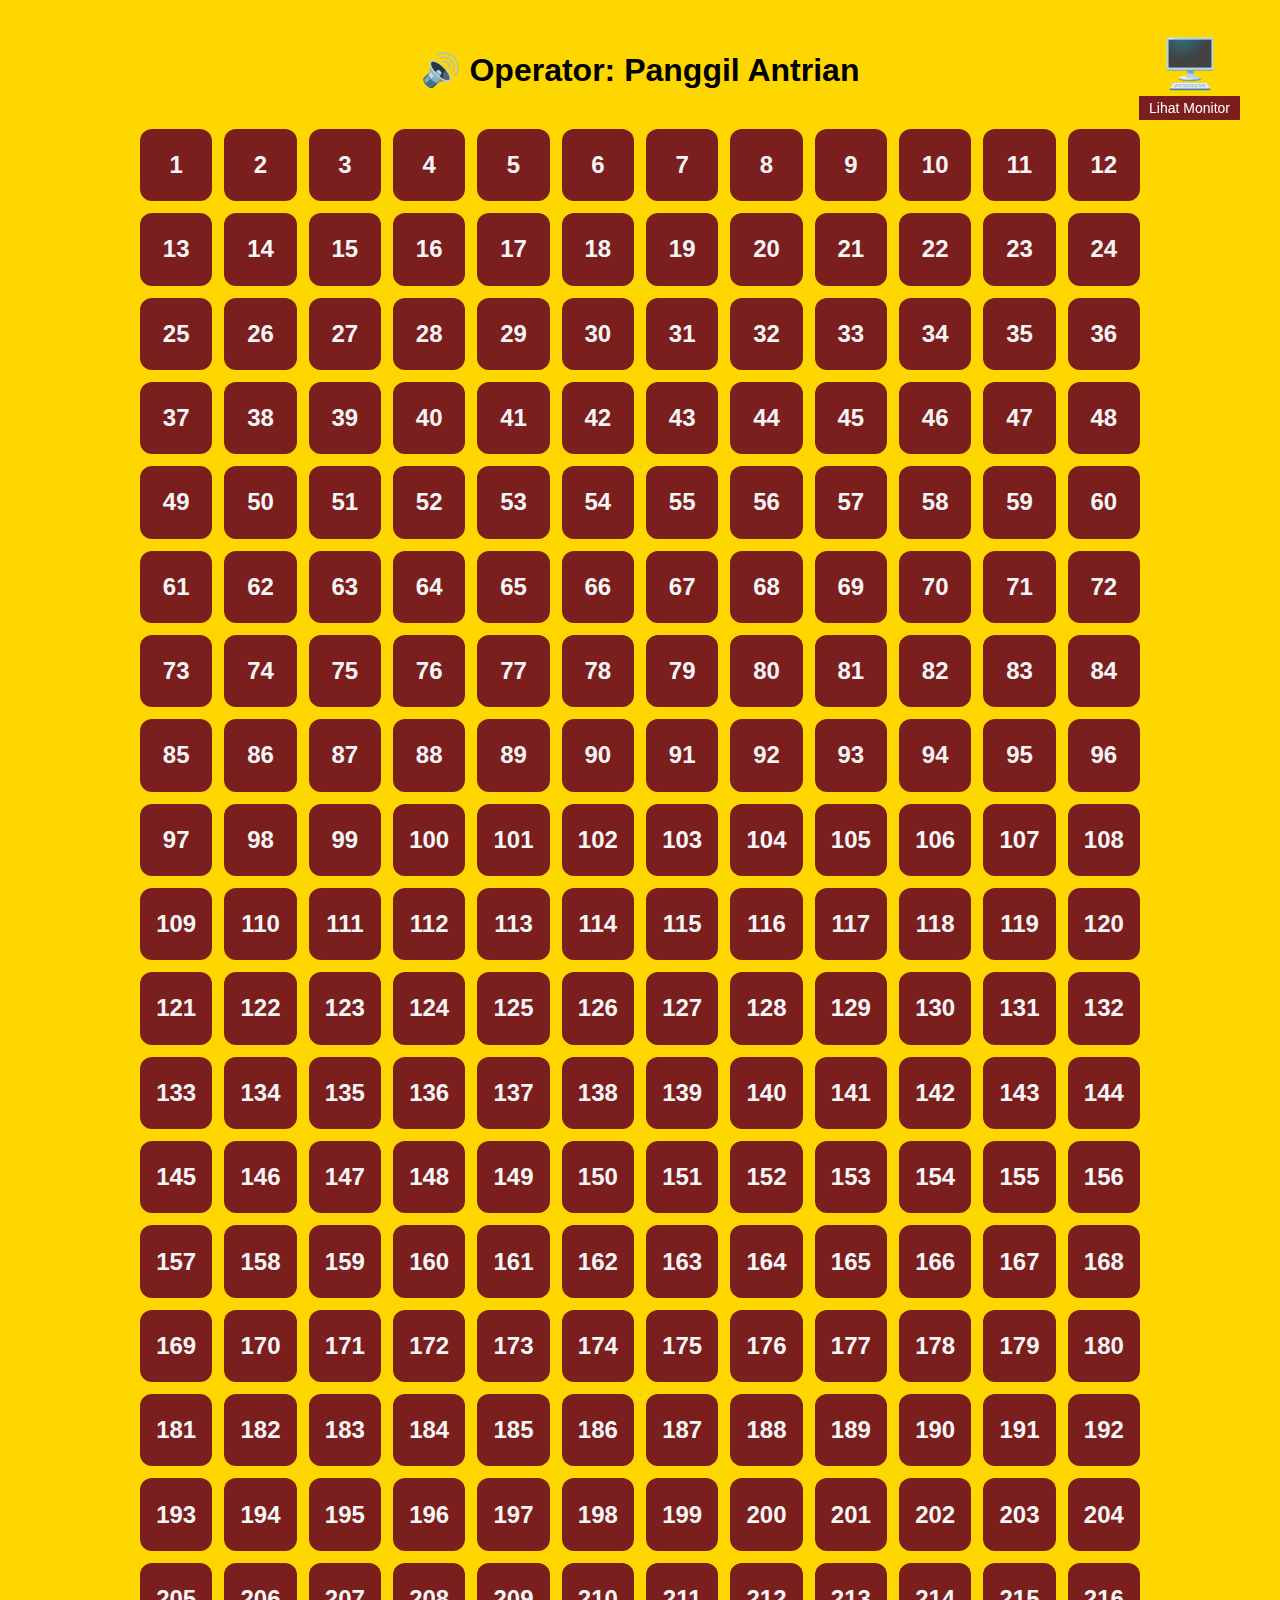
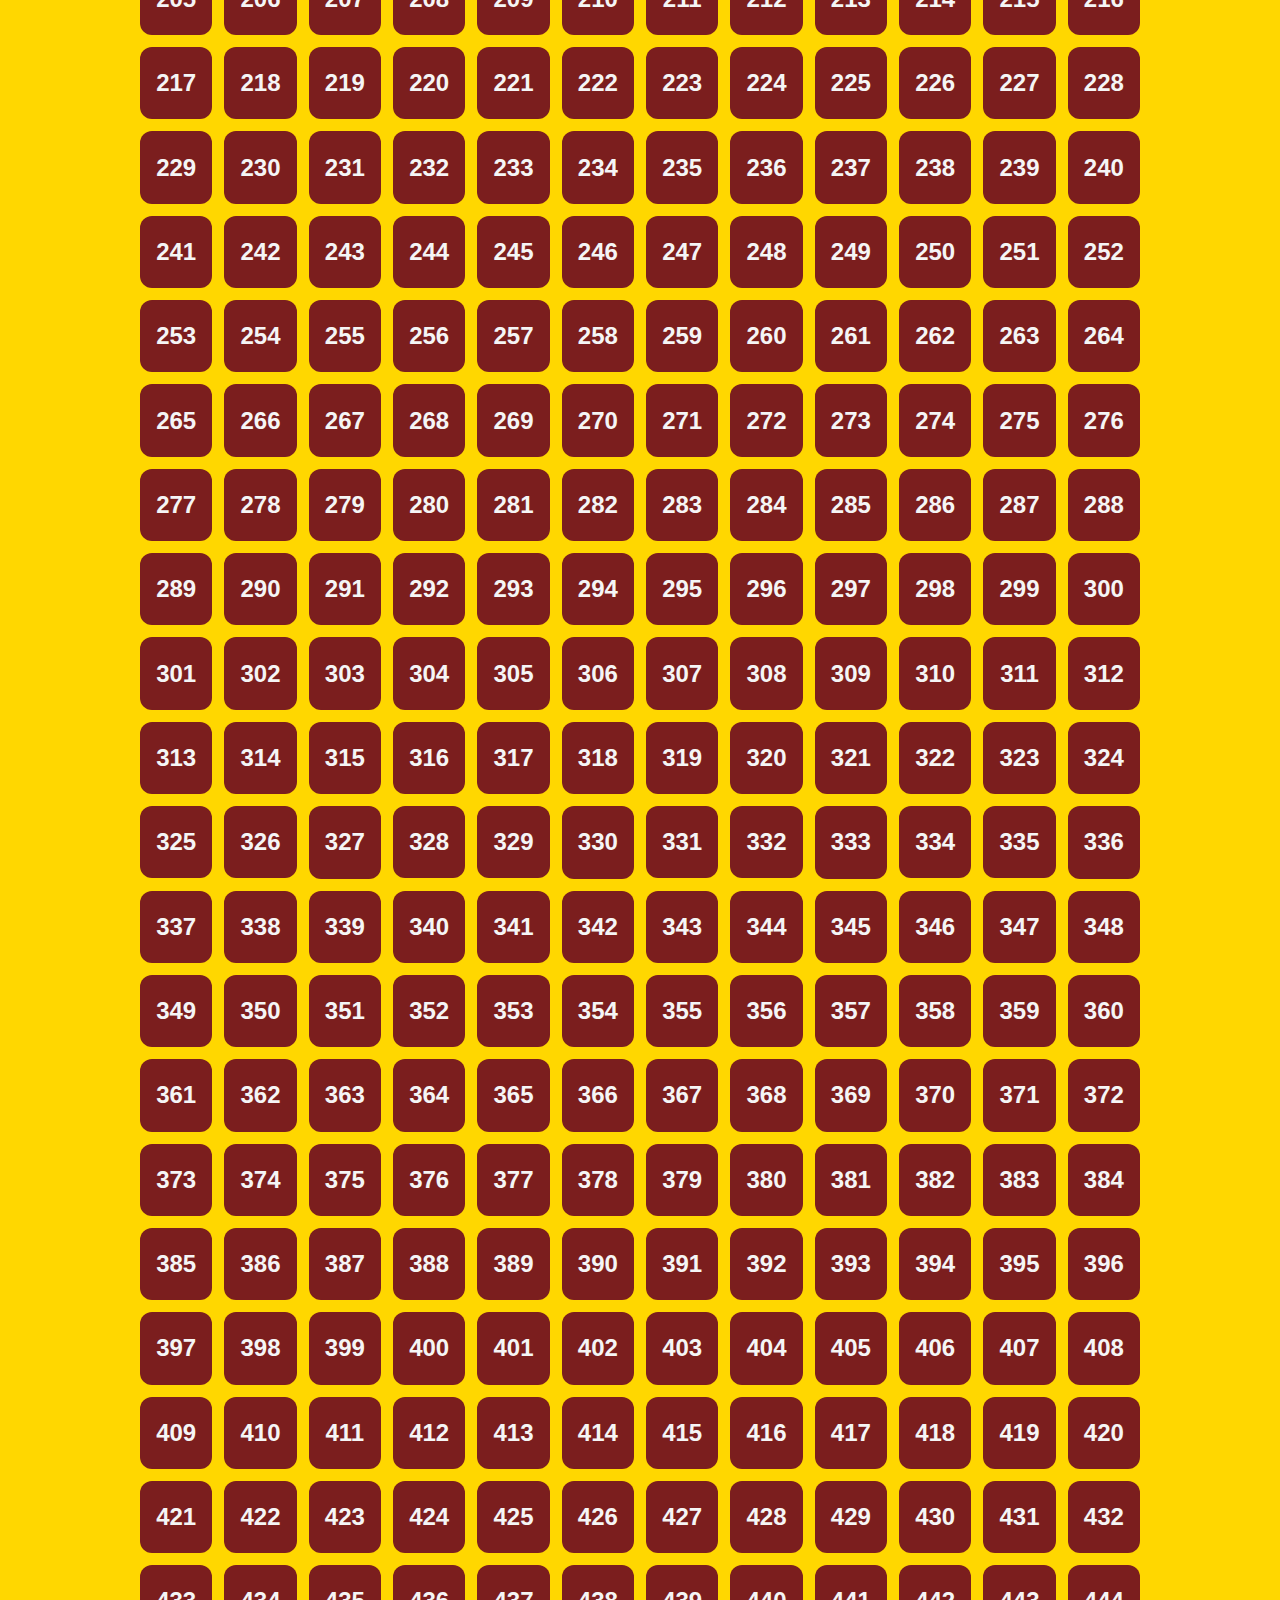
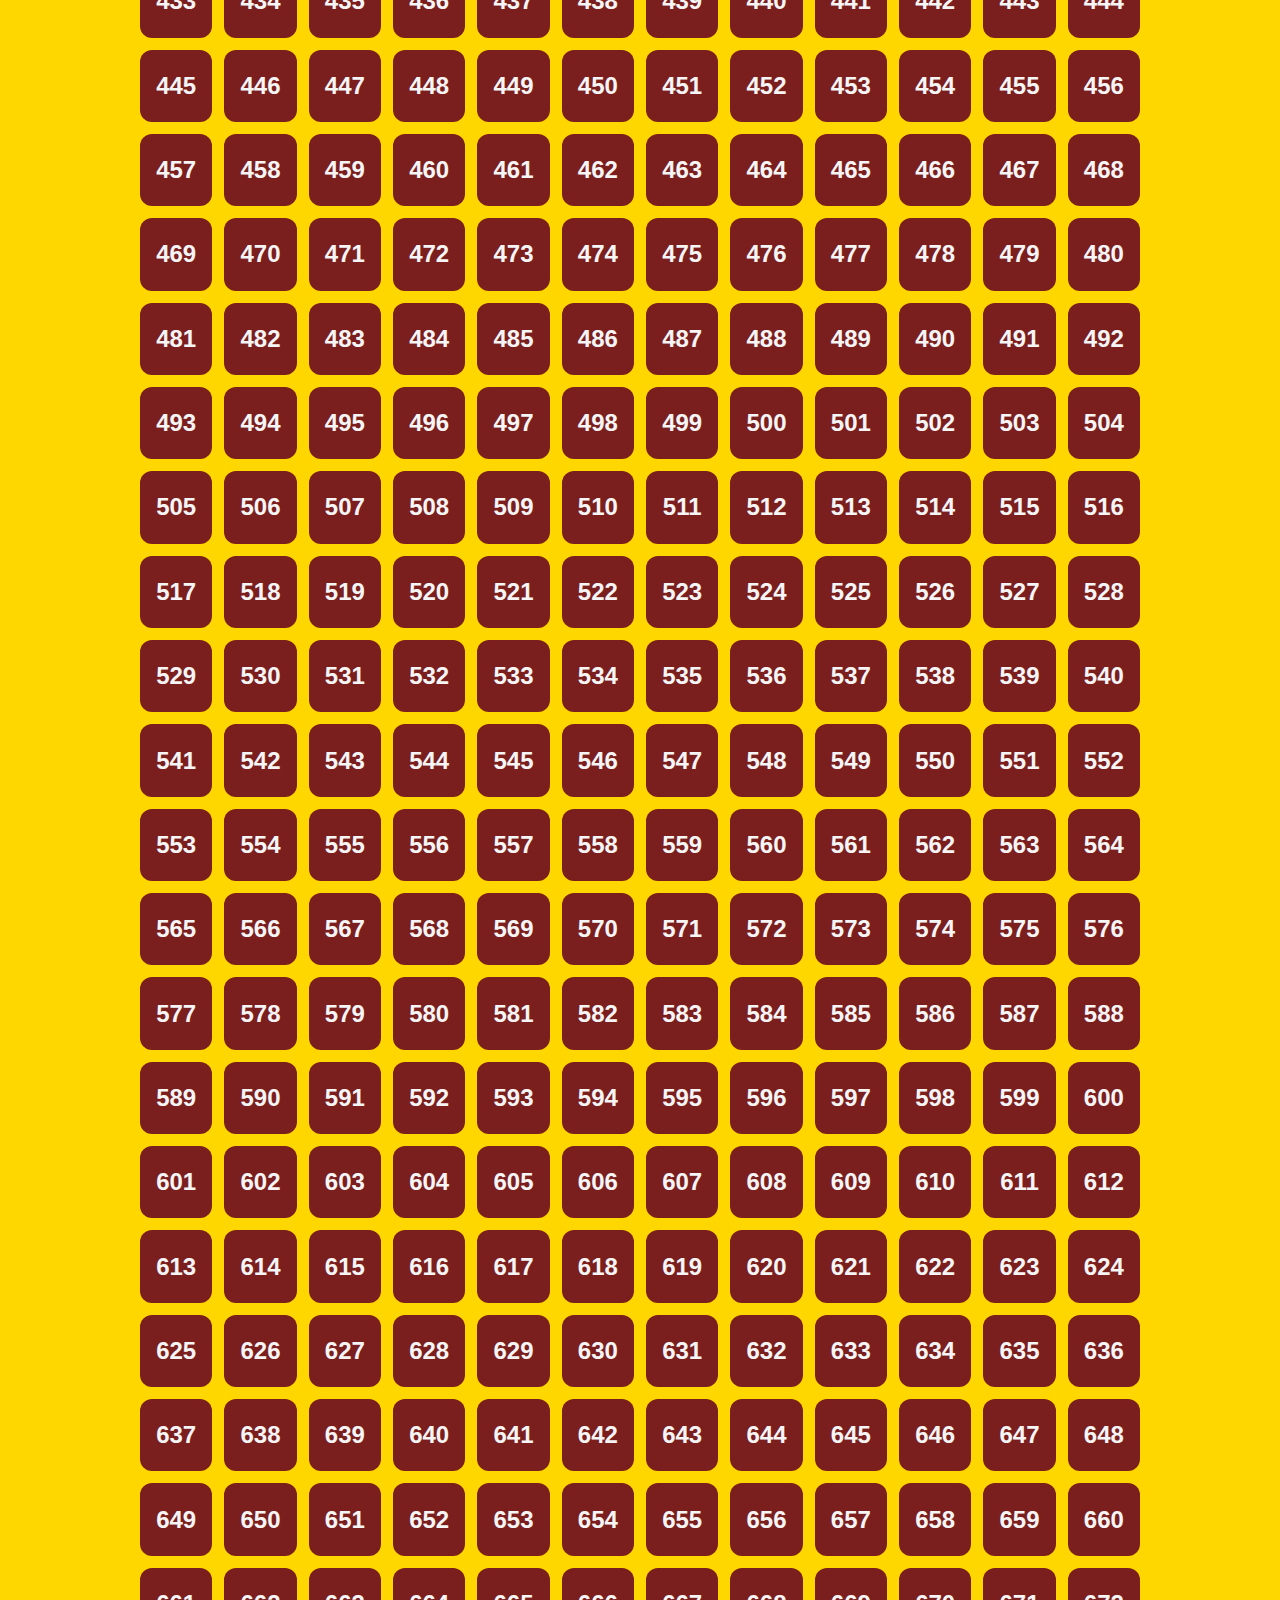
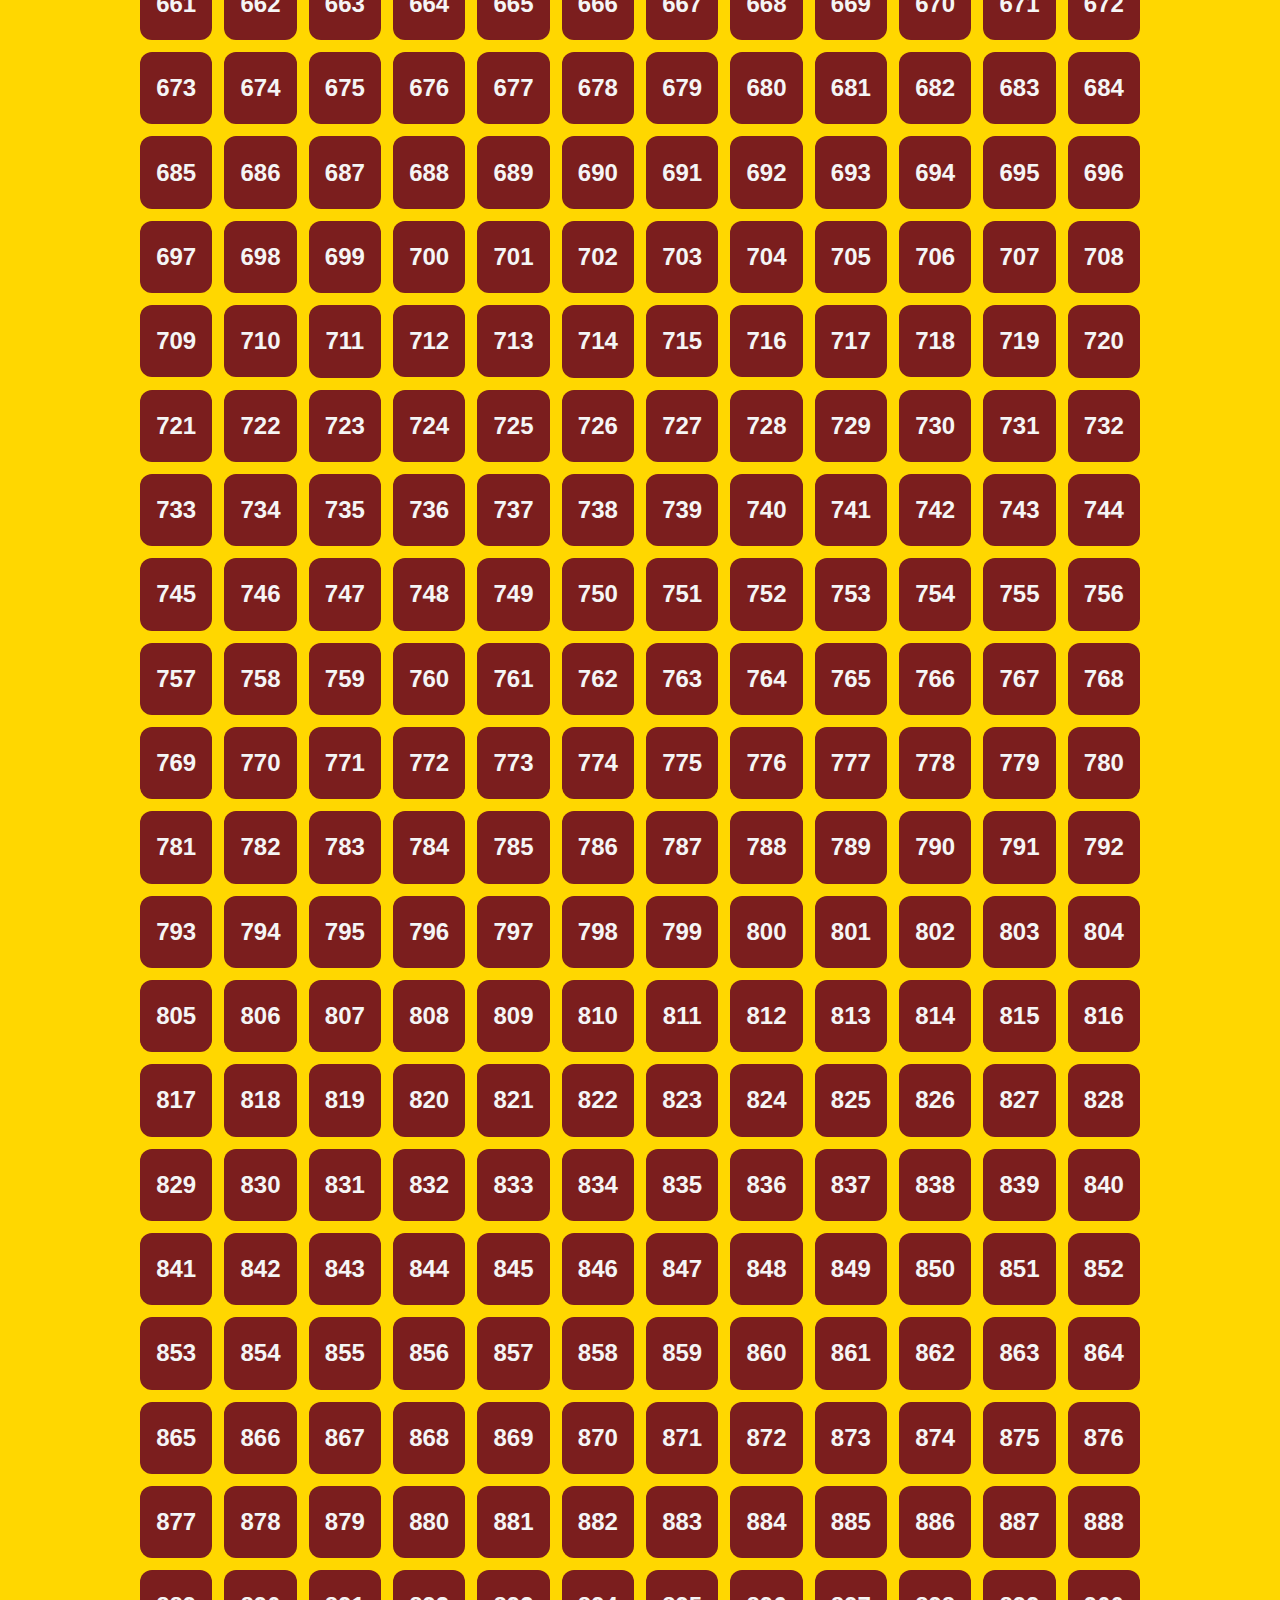
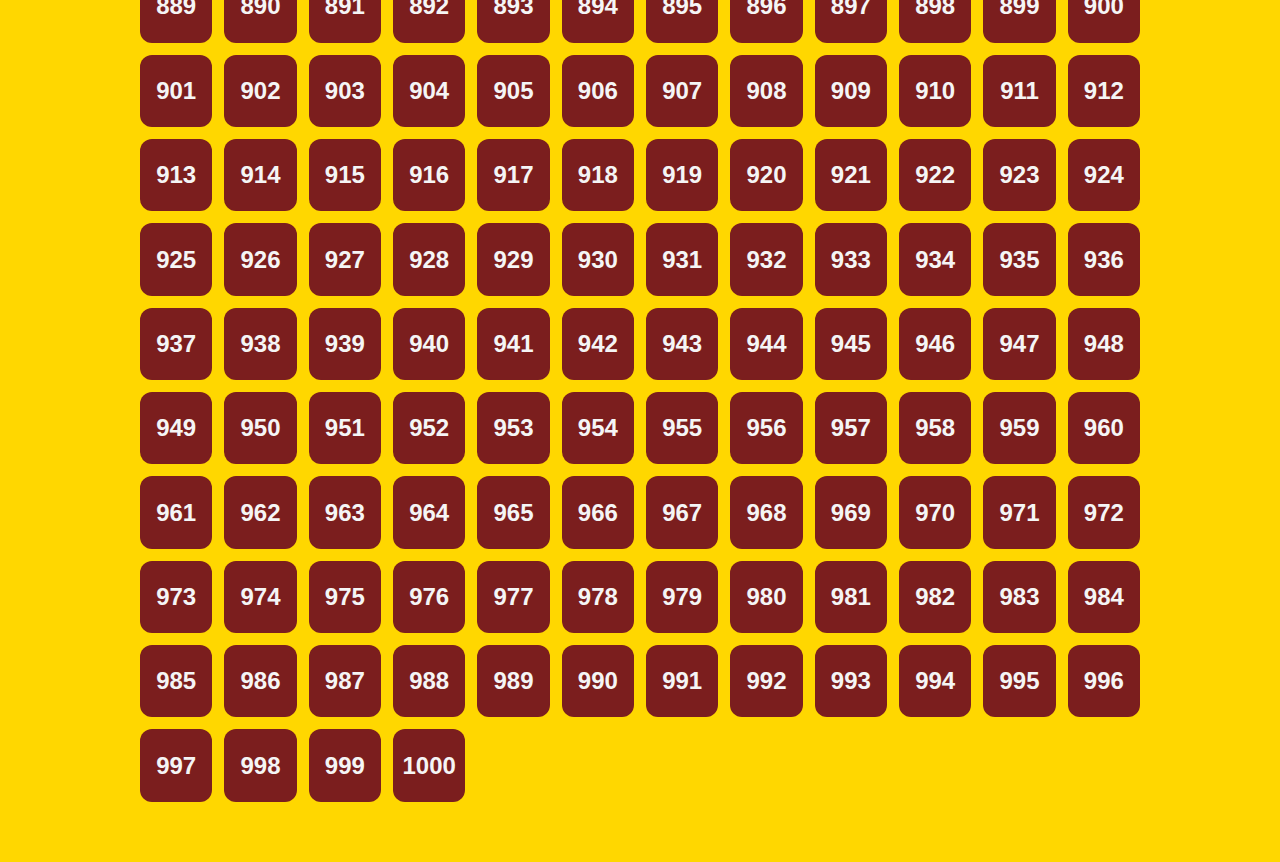
<file: index.html>
<!DOCTYPE html>
<html lang="id">
  <head>
    <meta charset="UTF-8" />
    <title>Antrian TTS</title>
    <link rel="stylesheet" href="style.css" />
  </head>
  <body>
    <a
      href="tampilan.html"
      target="_blank"
      class="monitor-fixed"
      title="Buka Tampilan Antrian"
    >
      <div class="monitor-box">
        <div class="icon">🖥️</div>
        <div class="label">Lihat Monitor</div>
      </div>
    </a>

    <h1 style="text-align: center">🔊 Operator: Panggil Antrian</h1>
    <br>
    <div class="angka-grid" id="angkaContainer"></div>
    <script src="script.js"></script>
  </body>
</html>
</file>
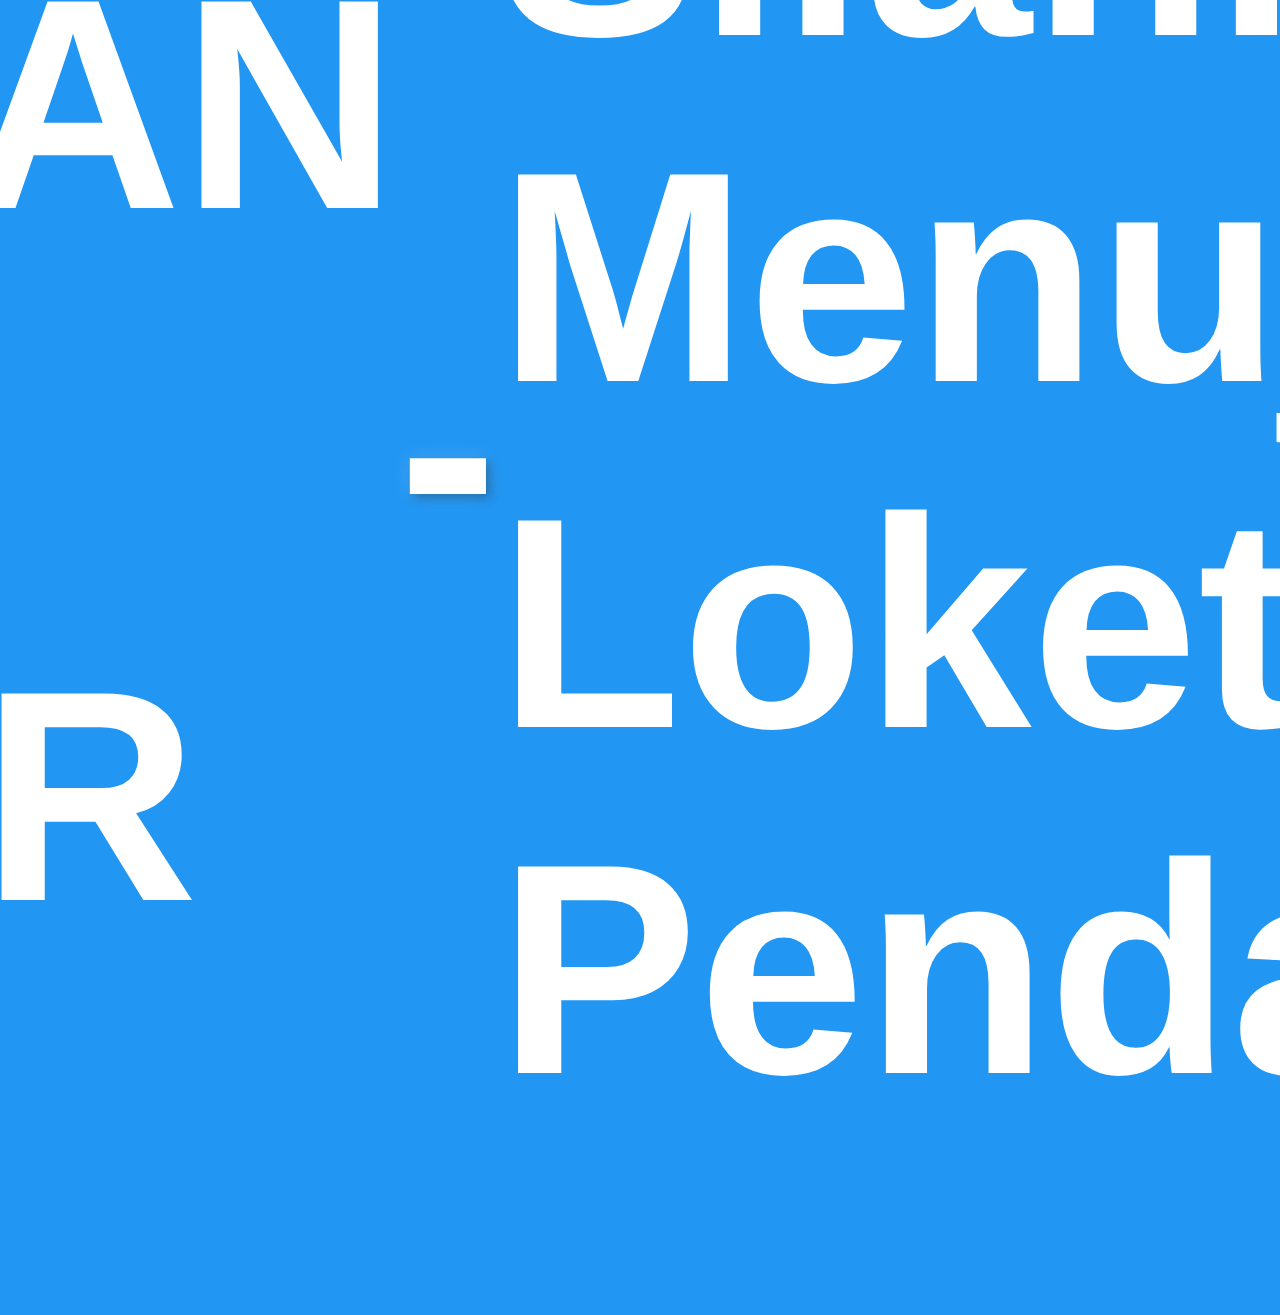
<file: tampilan.html>
<!DOCTYPE html>
<html lang="id">
  <head>
    <meta charset="UTF-8" />
    <title>Tampilan Antrian</title>
    <link rel="stylesheet" href="tampilan.css" />
  </head>
  <body>
    <div class="img-box">
      <img
        src="assets/logo/polda-jabar-logo.png"
        alt="Logo Polda"
        class="logo"
        id="logo1"
        width="200px"
      />
      <span class="judul">ANTRIAN SKCK NOMOR</span>
      <img
        src="assets/logo/sat-intelkam-logo.png"
        alt="Logo Intelkam"
        class="logo"
        id="logo2"
        width="200px"
      />
    </div>
    <div id="angkaTampil">-</div>
    <span class="subjudul">Silahkan Menuju Ke Loket Pendaftaran</span>

    <script src="tampilan.js"></script>
  </body>
</html>
</file>
<file: style.css>
body {
  font-family: sans-serif;
  text-align: center;
  background: #ffd700;
  padding: 30px;
  margin: 0;
}

.title {
  width: 100%;
  height: 100px;
  background-color: #7b1e1e;
  display: flex;
  justify-content: center;
  align-items: center;
}
.title h1 {
  text-align: center;
  color: white;
  font-size: 34px;
}

/* GRID TOMBOL ANGKA */
.angka-grid {
  display: grid;
  grid-template-columns: repeat(auto-fit, minmax(70px, 1fr));
  gap: 12px;
  justify-content: center;
  max-width: 1000px;
  margin: 0 auto 30px auto;
}

/* TOMBOL */
button {
  padding: 20px 0;
  font-size: 24px;
  font-weight: bold;
  width: 100%;
  aspect-ratio: 1/1;
  border: none;
  border-radius: 12px;
  background-color: #7b1e1e;
  color: whitesmoke;
  cursor: pointer;
  transition: background-color 0.3s, transform 0.2s;
}

button:hover {
  background-color: #7b1e1ec4;
  transform: scale(1.05);
}

button.aktif {
  background-color: #e53935 !important;
}

/* KETERANGAN TAMBAHAN */
.info {
  color: #777;
  font-size: 14px;
}

/* TOMBOL MONITOR FIXED */
.monitor-fixed {
  position: fixed;
  top: 35px;
  right: 40px;
  text-align: center;
  text-decoration: none;
  z-index: 999;
  color: #333;
  font-family: sans-serif;
}

.monitor-box {
  display: flex;
  flex-direction: column;
  align-items: center;
}

.monitor-box .icon {
  font-size: 48px;
  transition: transform 0.2s ease;
}

.monitor-box .label {
  font-size: 14px;
  margin-top: 4px;
  color: white;
  background-color: #7b1e1e;
  padding: 4px 10px;
}

.monitor-fixed:hover .icon {
  transform: scale(1.1);
}

/* RESPONSIVE TWEAKS UNTUK LAYAR KECIL (HP) */
@media (max-width: 600px) {
  h1 {
    font-size: 22px;
  }

  .angka-grid {
    grid-template-columns: repeat(auto-fit, minmax(60px, 1fr));
    gap: 8px;
  }

  button {
    font-size: 20px;
    padding: 16px 0;
    border-radius: 10px;
  }

  .monitor-box .icon {
    font-size: 36px;
  }

  .monitor-box .label {
    font-size: 12px;
  }
}
</file>
<file: tampilan.css>
body {
  background-color: #2196f3;
  color: white;
  font-size: 300px;
  font-weight: bold;
  font-family: "Segoe UI", Tahoma, Geneva, Verdana, sans-serif;
  display: flex;
  align-items: center;
  justify-content: center;
  height: 100vh;
  margin: 0;
  overflow: hidden;
  transition: background-color 0.5s ease;
}
#container {
  width: 700px;
  height: 700px;
  border: 30px solid white;
  display: flex;
  align-items: center;
  justify-content: center;
  border-radius: 100%;
}
#angkaTampil {
  animation: popIn 0.4s ease;
  text-shadow: 4px 4px 10px rgba(0, 0, 0, 0.3),
    0 0 20px rgba(255, 255, 255, 0.2);
  transition: transform 0.3s ease, opacity 0.3s ease;
}

/* Efek skala + fade yang halus dan lebih terasa */
@keyframes popIn {
  0% {
    transform: scale(0.7);
    opacity: 0;
  }
  60% {
    transform: scale(1.1);
    opacity: 1;
  }
  100% {
    transform: scale(1);
  }
}
</file>
